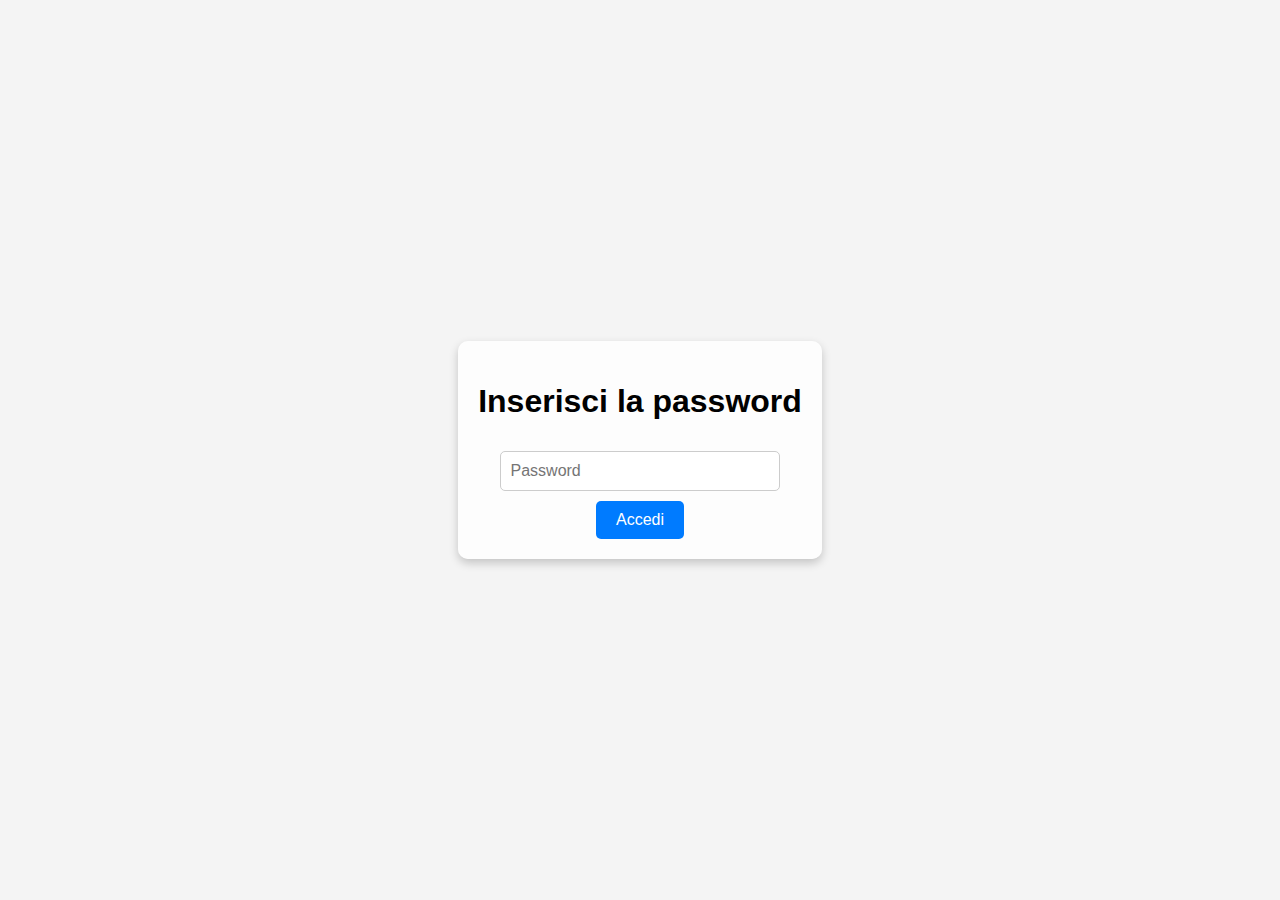
<file: index.html>
<!DOCTYPE html>
<html lang="it">
<head>
    <meta charset="UTF-8">
    <meta name="viewport" content="width=device-width, initial-scale=1.0">
    <title>Accesso protetto</title>
    <link rel="stylesheet" href="style.css">
</head>
<body>
    <div class="container">
        <h1>Inserisci la password</h1>
        <form id="passwordForm">
            <input type="password" id="passwordInput" placeholder="Password" required>
            <button type="submit">Accedi</button>
        </form>
        <p id="errorMessage" class="hidden">Ma sei stupido? Riprova.</p>
    </div>
    <script src="script.js"></script>
</body>
</html>
</file>
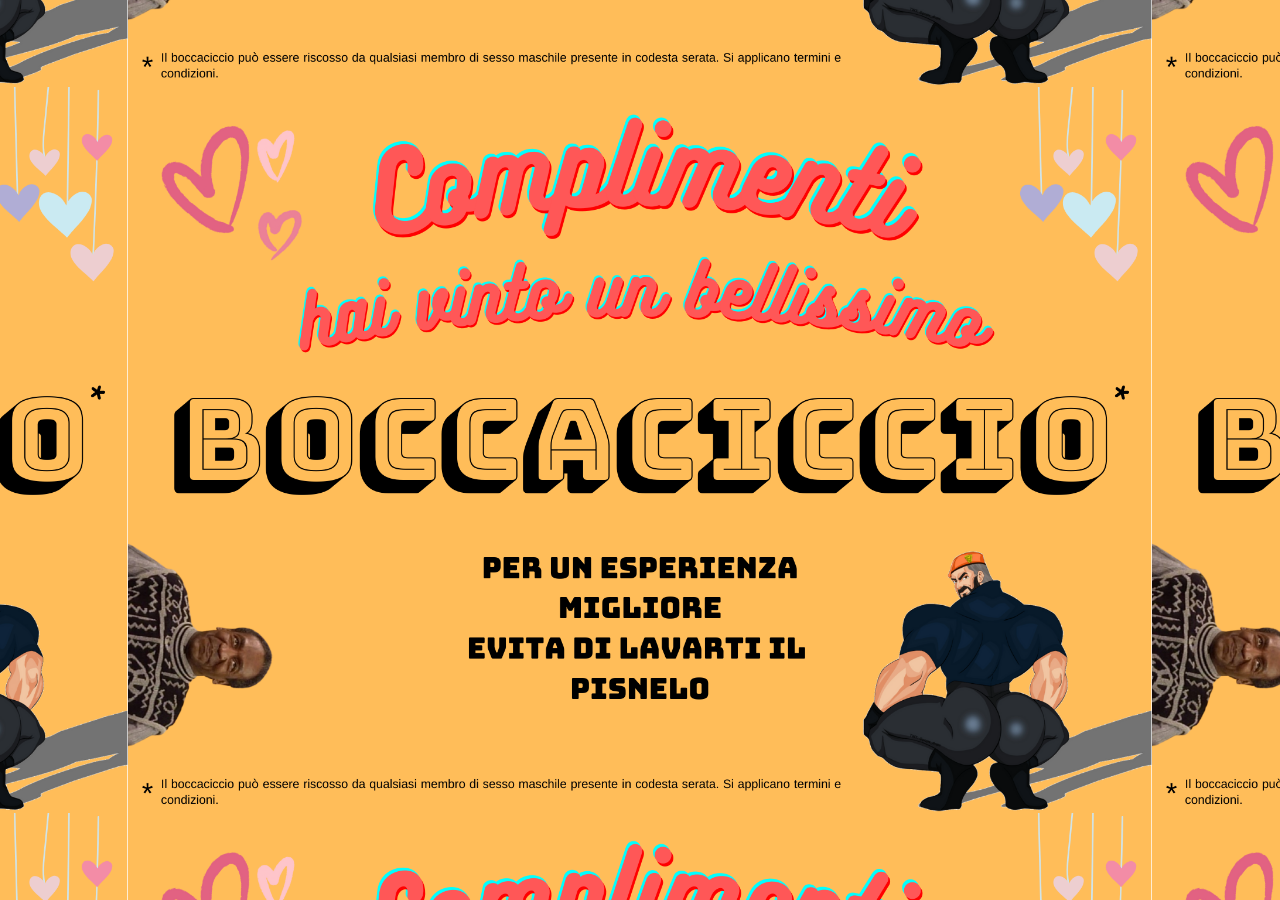
<file: background.html>
<!DOCTYPE html>
<html lang="it">
<head>
    <meta charset="UTF-8">
    <meta name="viewport" content="width=device-width, initial-scale=1.0">
    <title>Benvenuto cucciolo</title>
    <link rel="stylesheet" href="style.css">
</head>
<body class="background-page">
</body>
</html>
</file>
<file: style.css>
/* Stile generale */
body {
    margin: 0;
    font-family: Arial, sans-serif;
    display: flex;
    justify-content: center;
    align-items: center;
    height: 100vh;
    background-color: #f4f4f4;
}

/* Contenitore della pagina principale */
.container {
    text-align: center;
    padding: 20px;
    background: rgba(255, 255, 255, 0.8);
    border-radius: 10px;
    box-shadow: 0 4px 10px rgba(0, 0, 0, 0.2);
}

input {
    padding: 10px;
    margin: 10px 0;
    width: 80%;
    max-width: 300px;
    border: 1px solid #ccc;
    border-radius: 5px;
    font-size: 16px;
}

button {
    padding: 10px 20px;
    background-color: #007bff;
    color: white;
    border: none;
    border-radius: 5px;
    cursor: pointer;
    font-size: 16px;
}

button:hover {
    background-color: #0056b3;
}

/* Messaggio di errore */
#errorMessage {
    color: red;
    font-size: 14px;
}

.hidden {
    display: none;
}

/* Stile per la pagina con immagine di sfondo */
.background-page {
    background-image: url('background.png'); /* Cambia con il percorso dell'immagine */
    background-size: 80% auto;
    background-position: center;
    height: 100vh;
    width: 100%;
    margin: 0;
    padding: 0;
}
</file>
